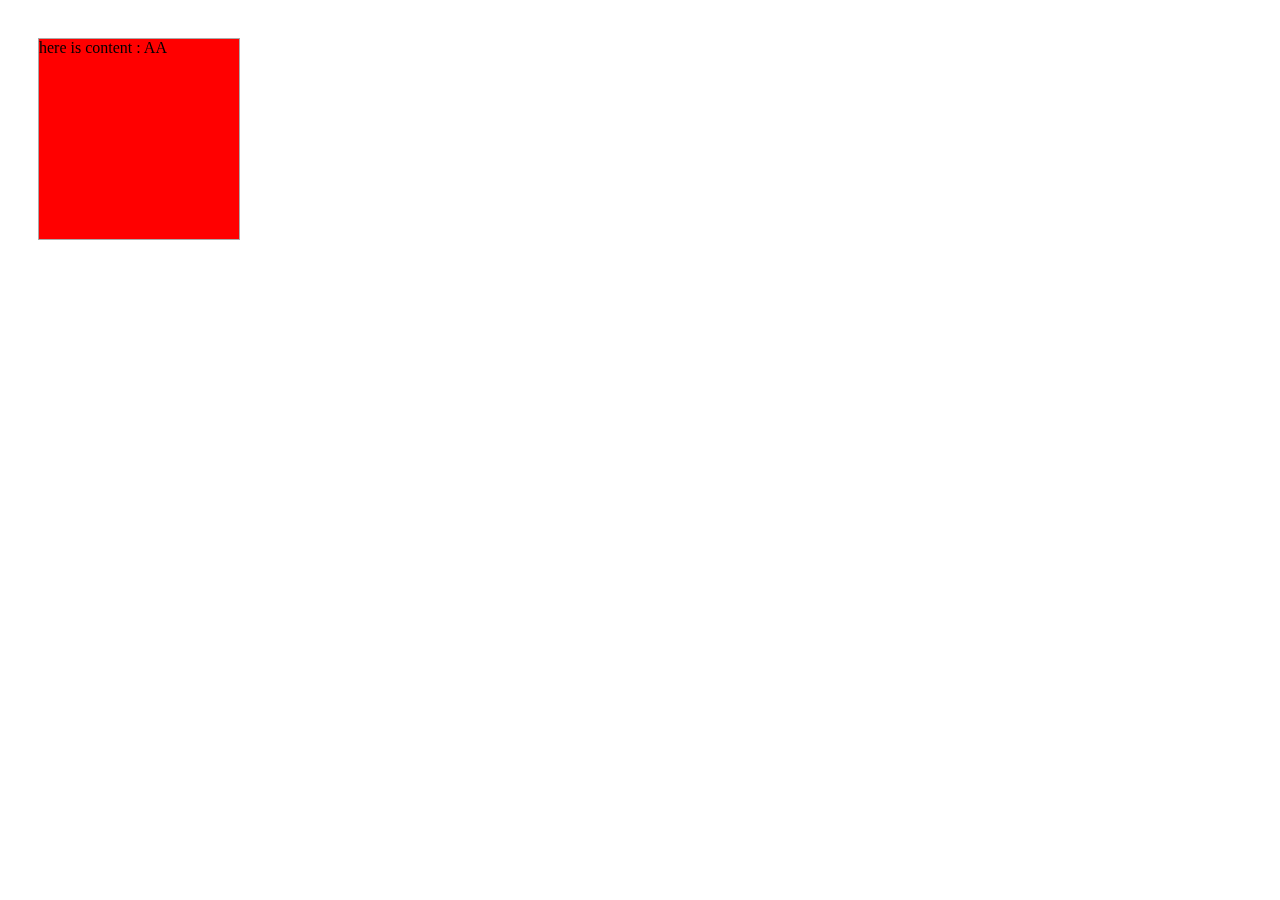
<file: home.html>
<!DOCTYPE html>
<html lang="en">
<head>
  <meta charset="UTF-8">
  <title>home</title>
  <style type="text/css" media="screen">
    .flip-container {
    margin: 30px;
    display: inline-block;
    border: 1px solid #aaa;
    -webkit-perspective: 500;
    -moz-perspective: 500;
    -ms-perspective: 500;
    perspective: 500;
    -ms-transform: perspective(500px);
    -moz-transform: perspective(500px); /*重要*/
    transform-style: preserve-3d; /*重要*/
    }
    .flipper {
        position: relative;
        width: 200px;
        height: 200px;
        transition: 0.6s;
        transform-style: preserve-3d; /*重要*/
    }
    /* 触发翻转 */
    .flip-container:hover .flipper{
        transform: rotateY(45deg);
    }
    .front ,.back{
        position: absolute;
        left: 0;
        top: 0;
        backface-visibility: hidden;  /*重要*/
        width: 100%;
        height: 100%;
    }
    .front {
        transform: rotateY(0deg);
        z-index: 2;
        background: red;
    }
    .back {
        transform: rotateY(-180deg);
        background: green;
    }
  </style>
</head>
<body>
  
  <div class="flip-container">
    <div class="flipper">
        <div class="front">here is content : AA</div>
        <div class="back">here is content : BB</div>
    </div>
</div>


</body>
</html>
</file>
